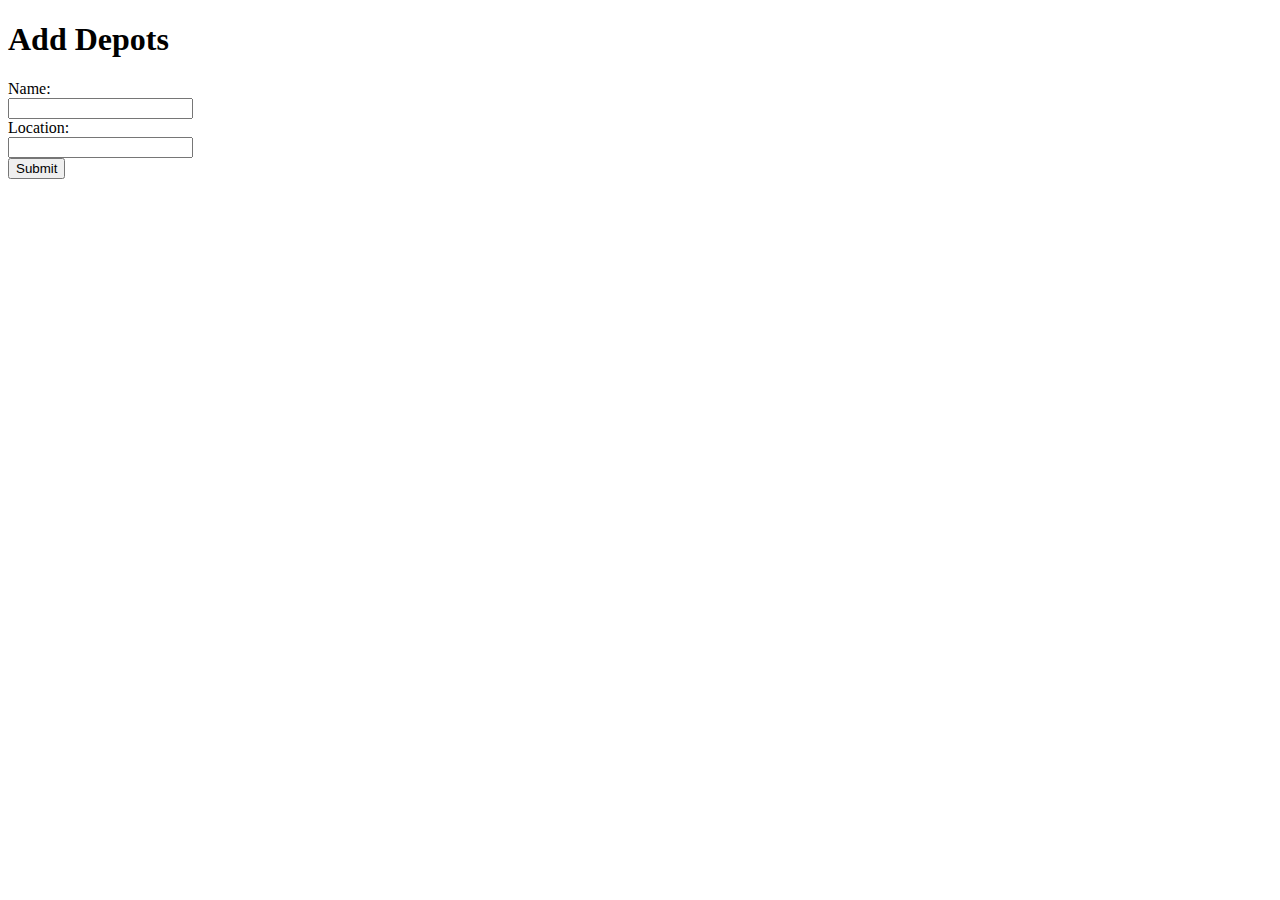
<file: productmanagementapp/src/main/resources/templates/adddepot.html>
<!DOCTYPE html>
<html lang="en" xmlns:th="http://www.thymeleaf.org/">
<head>
    <meta charset="utf-8">
    <meta name="viewport" content="width=device-width, initial-scale=1">
    <title>Depots</title>
    <link href="https://cdn.jsdelivr.net/npm/bootstrap@5.2.0-beta1/dist/css/bootstrap.min.css" rel="stylesheet" integrity="sha384-0evHe/X+R7YkIZDRvuzKMRqM+OrBnVFBL6DOitfPri4tjfHxaWutUpFmBp4vmVor" crossorigin="anonymous">
    <link th:href="@{/css/main.css}" rel="stylesheet">
</head>
<body class="p-3 mb-2 bg-dark text-white" >
<div th:replace="base :: header">

</div>
<div class="container">
    <H1>Add Depots</H1>
    <form method="post" th:action="@{/add-new-depot}" th:object="${depot}" >

        <label for="name" class="form-label">Name:</label><br>
        <input type="text" id="name" name="name" th:field="*{name}" class="form-control"><br>

        <label for="location" class="form-label">Location:</label><br>
        <input type="text" id="location" name="location" th:field="*{location}" class="form-control"><br>

        <input type="submit" value="Submit" class="btn btn-add" >
    </form>

</div>

<script src="https://cdn.jsdelivr.net/npm/bootstrap@5.2.0-beta1/dist/js/bootstrap.bundle.min.js" integrity="sha384-pprn3073KE6tl6bjs2QrFaJGz5/SUsLqktiwsUTF55Jfv3qYSDhgCecCxMW52nD2" crossorigin="anonymous"></script>
</body>
</html>
</file>
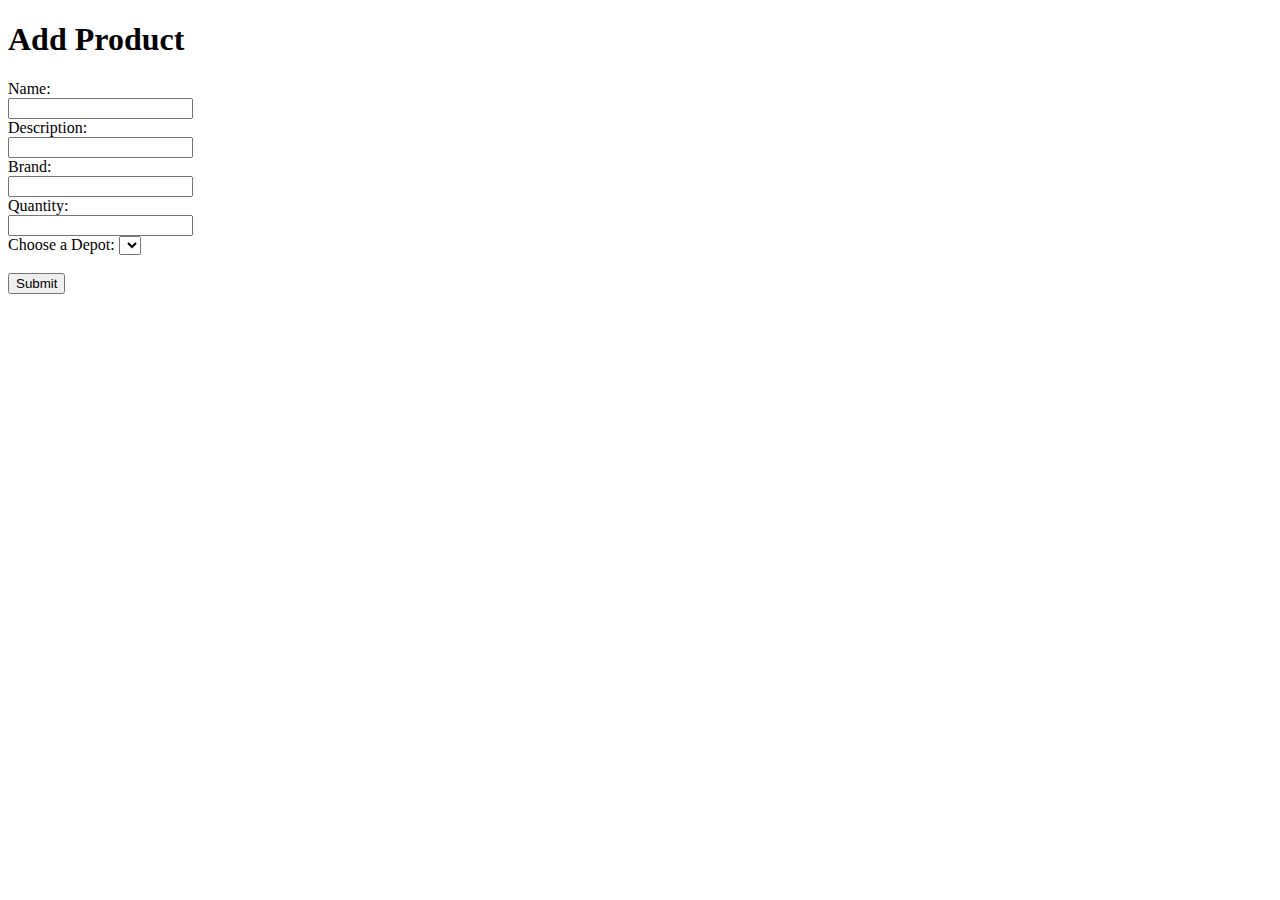
<file: productmanagementapp/src/main/resources/templates/addproduct.html>
<!DOCTYPE html>
<html lang="en" xmlns:th="http://www.thymeleaf.org/">
<head>
    <meta charset="utf-8">
    <meta name="viewport" content="width=device-width, initial-scale=1">
    <title>Products</title>
    <link href="https://cdn.jsdelivr.net/npm/bootstrap@5.2.0-beta1/dist/css/bootstrap.min.css" rel="stylesheet" integrity="sha384-0evHe/X+R7YkIZDRvuzKMRqM+OrBnVFBL6DOitfPri4tjfHxaWutUpFmBp4vmVor" crossorigin="anonymous">
    <link th:href="@{/css/main.css}" rel="stylesheet">
</head>
<body class="p-3 mb-2 bg-dark text-white" >
<div th:replace="base :: header"></div>
<div class="container">
    <H1>Add Product</H1>
    <form method="post" th:action="@{/add-new-product}" th:object="${product}" >

        <label for="name" class="form-label">Name:</label><br>
        <input type="text" id="name" name="name" th:field="*{name}" class="form-control"><br>

        <label for="description" class="form-label">Description:</label><br>
        <input type="text" id="description" name="description" th:field="*{description}" class="form-control"><br>

        <label for="brand" class="form-label">Brand:</label><br>
        <input type="text" id="brand" name="brand" th:field="*{brand}" class="form-control" ><br>

        <label for="quantity" class="form-label">Quantity:</label><br>
        <input type="number" id="quantity" name="quantity" th:field="*{quantity}" class="form-control"><br>

        <label for="depots" class="form-label">Choose a Depot:</label>
        <select name="depots" id="depots" th:field="*{depot.id}">
            <option th:each="depot : ${depots}" th:value="${depot.id}"  th:text="${depot.name} +  ' - ' + ${depot.location}" > </option>
        </select>

        <br> <br>
        <input type="submit" value="Submit" class="btn btn-add" >
    </form>

</div>
<script src="https://cdn.jsdelivr.net/npm/bootstrap@5.2.0-beta1/dist/js/bootstrap.bundle.min.js" integrity="sha384-pprn3073KE6tl6bjs2QrFaJGz5/SUsLqktiwsUTF55Jfv3qYSDhgCecCxMW52nD2" crossorigin="anonymous"></script>
</body>
</html>
</file>
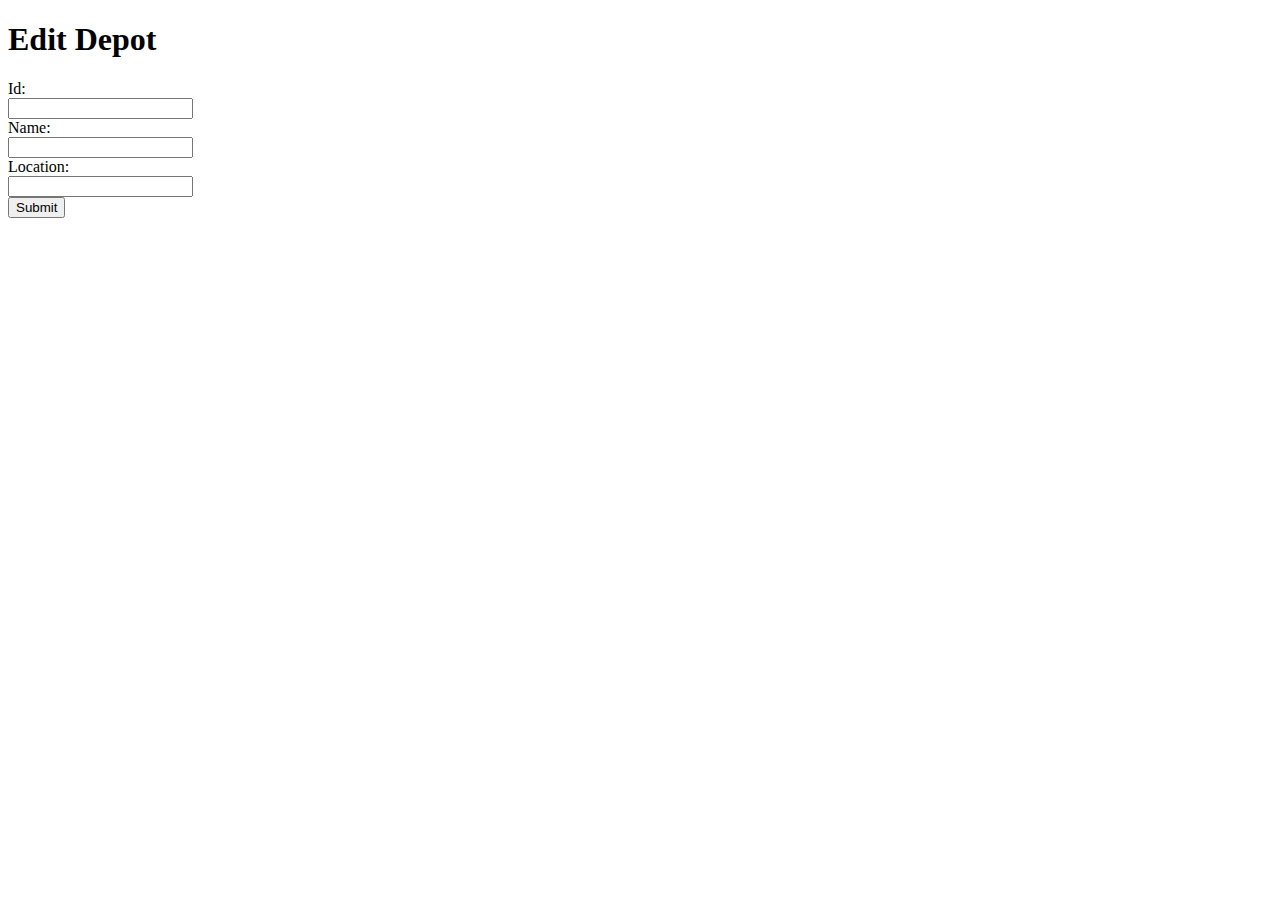
<file: productmanagementapp/src/main/resources/templates/editdepot.html>
<!DOCTYPE html>
<html lang="en" xmlns:th="http://www.thymeleaf.org/">
<head>
    <meta charset="utf-8">
    <meta name="viewport" content="width=device-width, initial-scale=1">
    <title>Depots</title>
    <link href="https://cdn.jsdelivr.net/npm/bootstrap@5.2.0-beta1/dist/css/bootstrap.min.css" rel="stylesheet" integrity="sha384-0evHe/X+R7YkIZDRvuzKMRqM+OrBnVFBL6DOitfPri4tjfHxaWutUpFmBp4vmVor" crossorigin="anonymous">
    <link th:href="@{/css/main.css}" rel="stylesheet">
</head>
<body class="p-3 mb-2 bg-dark text-white" >
<div th:replace="base :: header">

</div>
<div class="container">
    <H1>Edit Depot</H1>
    <form method="post" th:action="@{/edit-depot}" th:object="${depot}" >

        <label for="id" class="form-label">Id:</label><br>
        <input type="number" id="id" name="id" th:field="*{id}" class="form-control"><br>

        <label for="name" class="form-label">Name:</label><br>
        <input type="text" id="name" name="name" th:field="*{name}" class="form-control"><br>

        <label for="location" class="form-label">Location:</label><br>
        <input type="text" id="location" name="location" th:field="*{location}" class="form-control"><br>

        <input type="submit" value="Submit" class="btn btn-edit-form" >
    </form>

</div>

<script src="https://cdn.jsdelivr.net/npm/bootstrap@5.2.0-beta1/dist/js/bootstrap.bundle.min.js" integrity="sha384-pprn3073KE6tl6bjs2QrFaJGz5/SUsLqktiwsUTF55Jfv3qYSDhgCecCxMW52nD2" crossorigin="anonymous"></script>
</body>
</html>
</file>
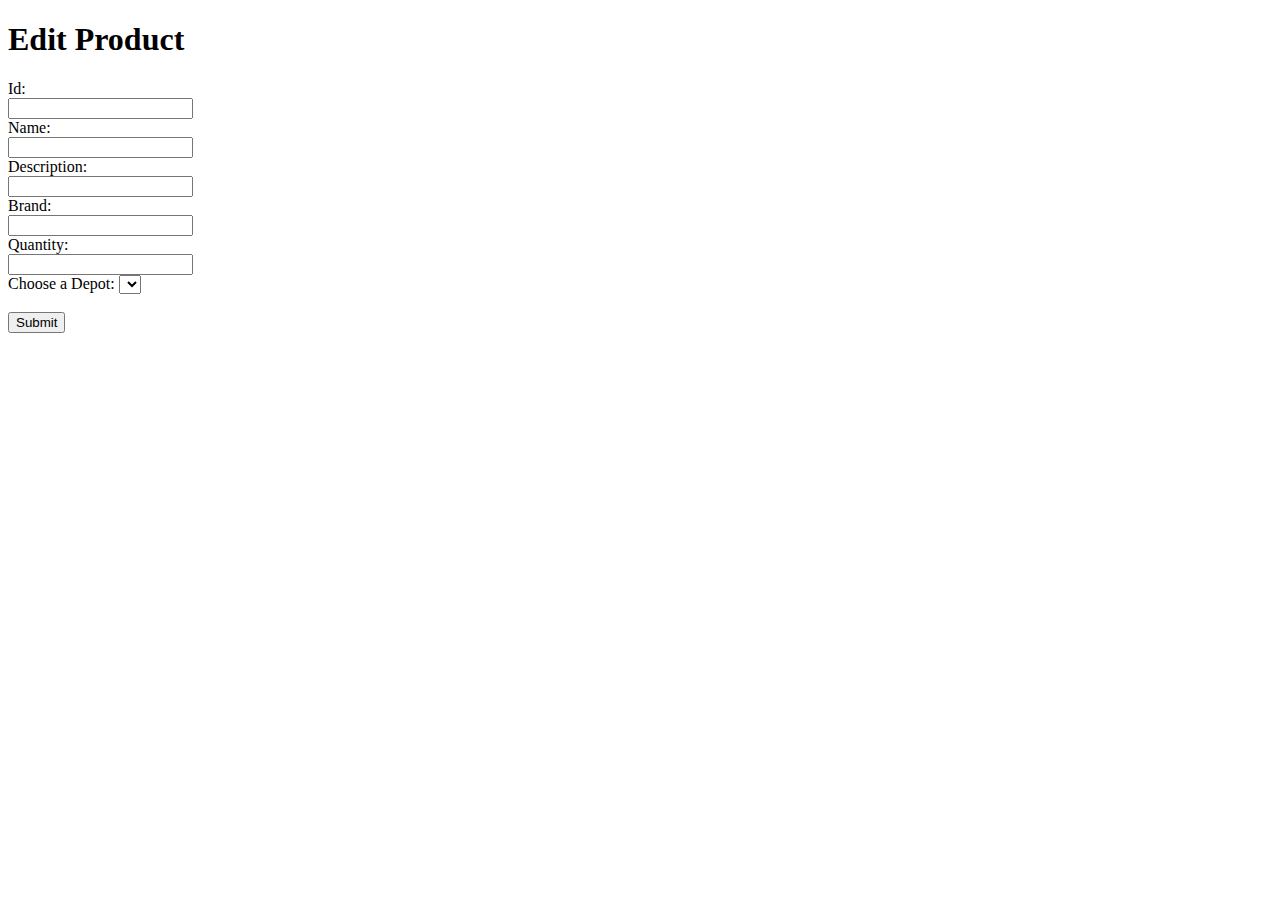
<file: productmanagementapp/src/main/resources/templates/editproduct.html>
<!DOCTYPE html>
<html lang="en" xmlns:th="http://www.thymeleaf.org/">
<head>
    <meta charset="utf-8">
    <meta name="viewport" content="width=device-width, initial-scale=1">
    <title>Products</title>
    <link href="https://cdn.jsdelivr.net/npm/bootstrap@5.2.0-beta1/dist/css/bootstrap.min.css" rel="stylesheet" integrity="sha384-0evHe/X+R7YkIZDRvuzKMRqM+OrBnVFBL6DOitfPri4tjfHxaWutUpFmBp4vmVor" crossorigin="anonymous">
    <link th:href="@{/css/main.css}" rel="stylesheet">
</head>
<body class="p-3 mb-2 bg-dark text-white" >
<div th:replace="base :: header">

</div>
<div class="container">
    <H1>Edit Product</H1>
    <form method="post" th:action="@{/edit-product}" th:object="${product}" >

        <label for="id" class="form-label">Id:</label><br>
        <input type="number" id="id" name="id" th:field="*{id}" class="form-control"><br>


        <label for="name" class="form-label">Name:</label><br>
        <input type="text" id="name" name="name" th:field="*{name}" class="form-control"><br>

        <label for="description" class="form-label">Description:</label><br>
        <input type="text" id="description" name="description" th:field="*{description}" class="form-control"><br>

        <label for="brand" class="form-label">Brand:</label><br>
        <input type="text" id="brand" name="brand" th:field="*{brand}" class="form-control" ><br>

        <label for="quantity" class="form-label">Quantity:</label><br>
        <input type="number" id="quantity" name="quantity" th:field="*{quantity}" class="form-control"><br>

        <label for="depots" class="form-label">Choose a Depot:</label>
        <select name="depots" id="depots" th:field="*{depot.id}">
            <option th:each="depot : ${depots}" th:value="${depot.id}"  th:text="${depot.name} +  ' - ' + ${depot.location}" > </option>
        </select>

        <br> <br>
        <input type="submit" value="Submit" class="btn btn-edit-form" >
    </form>

</div>

<script src="https://cdn.jsdelivr.net/npm/bootstrap@5.2.0-beta1/dist/js/bootstrap.bundle.min.js" integrity="sha384-pprn3073KE6tl6bjs2QrFaJGz5/SUsLqktiwsUTF55Jfv3qYSDhgCecCxMW52nD2" crossorigin="anonymous"></script>
</body>
</html>
</file>
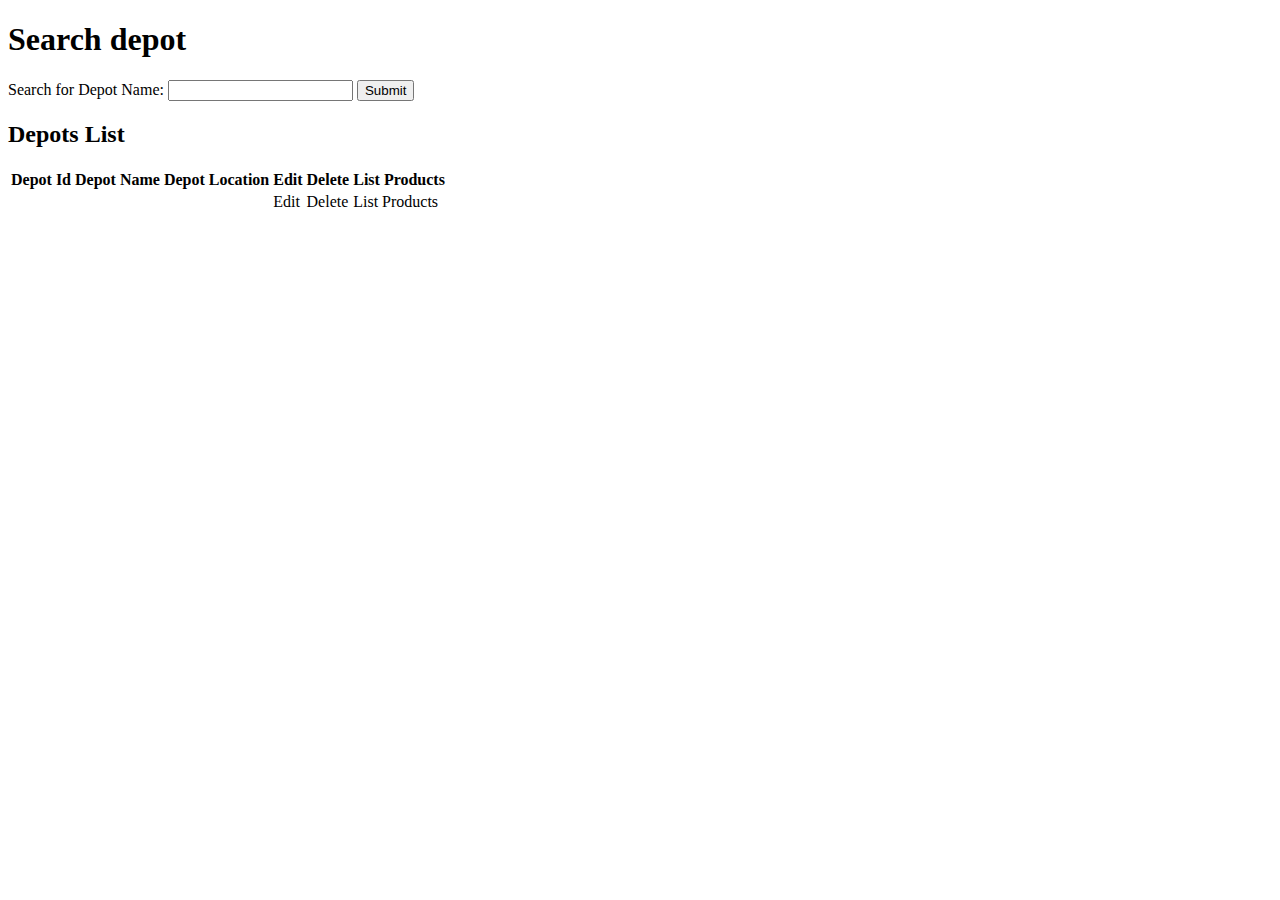
<file: productmanagementapp/src/main/resources/templates/founddepots.html>
<!DOCTYPE html>
<html lang="en" xmlns:th="http://www.thymeleaf.org/">
<head>
    <meta charset="utf-8">
    <meta name="viewport" content="width=device-width, initial-scale=1">
    <title>Depots</title>
    <link href="https://cdn.jsdelivr.net/npm/bootstrap@5.2.0-beta1/dist/css/bootstrap.min.css" rel="stylesheet" integrity="sha384-0evHe/X+R7YkIZDRvuzKMRqM+OrBnVFBL6DOitfPri4tjfHxaWutUpFmBp4vmVor" crossorigin="anonymous">
    <link th:href="@{/css/main.css}" rel="stylesheet">
</head>
<body class="p-3 mb-2 bg-dark text-white" >
<div th:replace="base :: header">

</div>
<div class="container">
    <H1>Search depot</H1>
    <form method="post" th:action="@{/search-depot}" th:object="${depot}" >

        <label for="name" class="form-label">Search for Depot Name:</label>
        <input type="text" id="name" name="name" th:field="*{name}" class="form-control" >
        <input type="submit" value="Submit" class="btn btn-search"  >
    </form>
</div>

<div class="container">
    <h2>Depots List</h2>
    <table class="table table-dark table-striped">
        <tr>
            <th>Depot Id</th>
            <th>Depot Name</th>
            <th>Depot Location</th>
            <th>Edit</th>
            <th>Delete</th>
            <th>List Products</th>
        </tr>
        <tr th:each="depot: ${depots}">
            <td th:text="${depot.id}"></td>
            <td th:text="${depot.name}"></td>
            <td th:text="${depot.location}"></td>
            <td><a th:href="@{/edit-depot-page/{id}(id = ${depot.id}) }" class="btn btn-edit">Edit</a></td>
            <td><a th:href="@{/delete-depot/{id}(id = ${depot.id})}" class="btn btn-delete">Delete</a></td>
            <td><a th:href="@{/products-indepot-page/{id}(id = ${depot.id})}" class="btn btn-listproducts" >List Products</a></td>
        </tr>
    </table>
</div>

<script src="https://cdn.jsdelivr.net/npm/bootstrap@5.2.0-beta1/dist/js/bootstrap.bundle.min.js" integrity="sha384-pprn3073KE6tl6bjs2QrFaJGz5/SUsLqktiwsUTF55Jfv3qYSDhgCecCxMW52nD2" crossorigin="anonymous"></script>
</body>
</html>
</file>
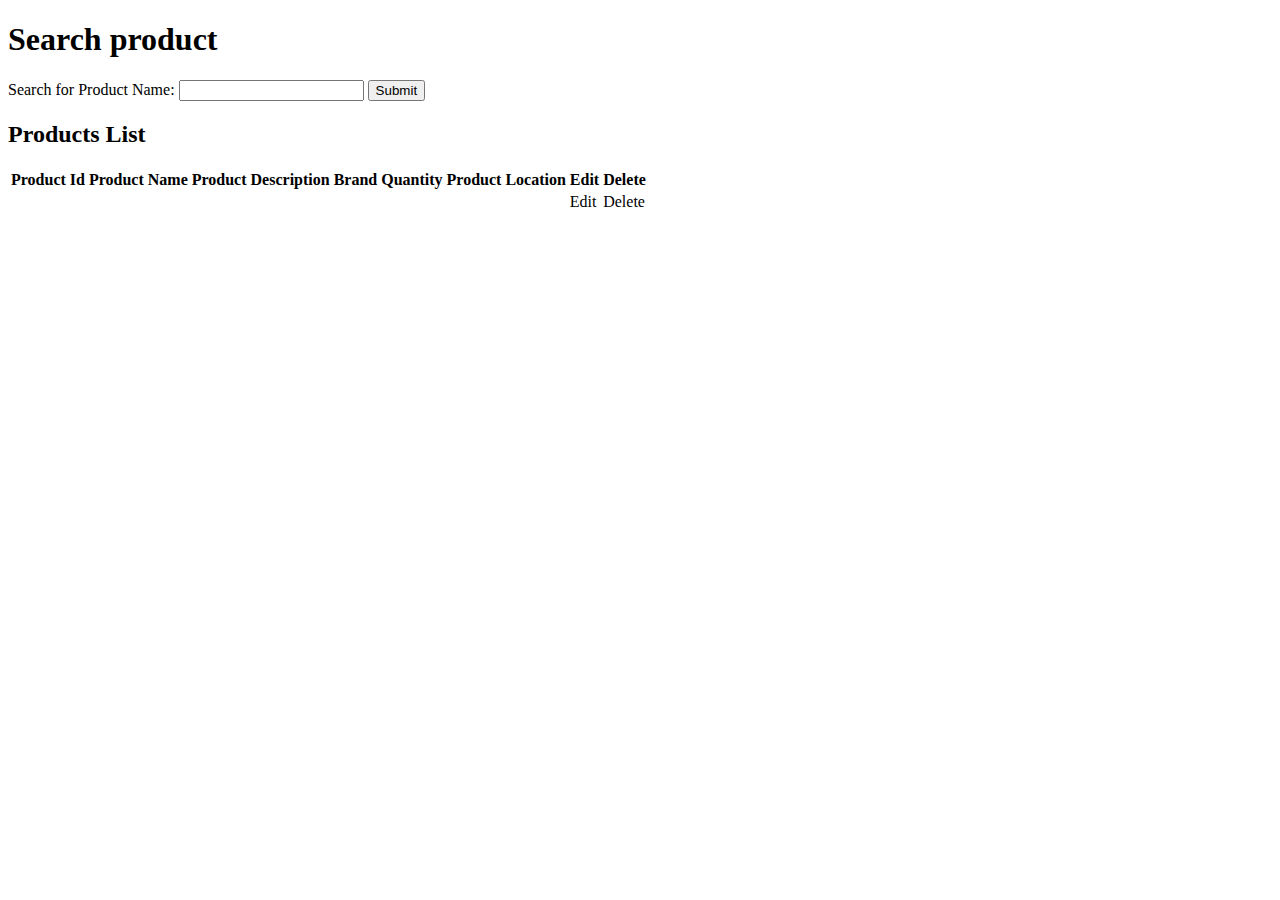
<file: productmanagementapp/src/main/resources/templates/foundproducts.html>
<!DOCTYPE html>
<html lang="en" xmlns:th="http://www.thymeleaf.org/">
<head>
    <meta charset="utf-8">
    <meta name="viewport" content="width=device-width, initial-scale=1">
    <title>Products</title>
    <link href="https://cdn.jsdelivr.net/npm/bootstrap@5.2.0-beta1/dist/css/bootstrap.min.css" rel="stylesheet" integrity="sha384-0evHe/X+R7YkIZDRvuzKMRqM+OrBnVFBL6DOitfPri4tjfHxaWutUpFmBp4vmVor" crossorigin="anonymous">
    <link th:href="@{/css/main.css}" rel="stylesheet">
</head>
<body class="p-3 mb-2 bg-dark text-white" >
<div th:replace="base :: header">

</div>
<div class="container">
    <H1>Search product</H1>
    <form method="post" th:action="@{/search-product}" th:object="${product}" >

        <label for="name" class="form-label">Search for Product Name:</label>
        <input type="text" id="name" name="name" th:field="*{name}" class="form-control" >
        <input type="submit" value="Submit" class="btn btn-search"  >
    </form>

</div>

<div class="container">
    <h2>Products List</h2>
    <table class="table table-dark table-striped">
        <tr>
            <th>Product Id</th>
            <th>Product Name</th>
            <th>Product Description</th>
            <th>Brand</th>
            <th>Quantity</th>
            <th>Product Location</th>
            <th>Edit</th>
            <th>Delete</th>
        </tr>
        <tr th:each="product: ${products}">
            <td th:text="${product.id}"></td>
            <td th:text="${product.name}"></td>
            <td th:text="${product.description}"></td>
            <td th:text="${product.brand}"></td>
            <td th:text="${product.quantity}"></td>
            <td th:text="${product.depot.name} + ' - ' + ${product.depot.location}"></td>
            <td><a th:href="@{/edit-product-page/{id}(id = ${product.id}) }" class="btn btn-edit" >Edit</a></td>
            <td><a th:href="@{/delete-product/{id}(id = ${product.id})}" class="btn btn-delete" >Delete</a></td>
        </tr>
    </table>
</div>

<script src="https://cdn.jsdelivr.net/npm/bootstrap@5.2.0-beta1/dist/js/bootstrap.bundle.min.js" integrity="sha384-pprn3073KE6tl6bjs2QrFaJGz5/SUsLqktiwsUTF55Jfv3qYSDhgCecCxMW52nD2" crossorigin="anonymous"></script>
</body>
</html>
</file>
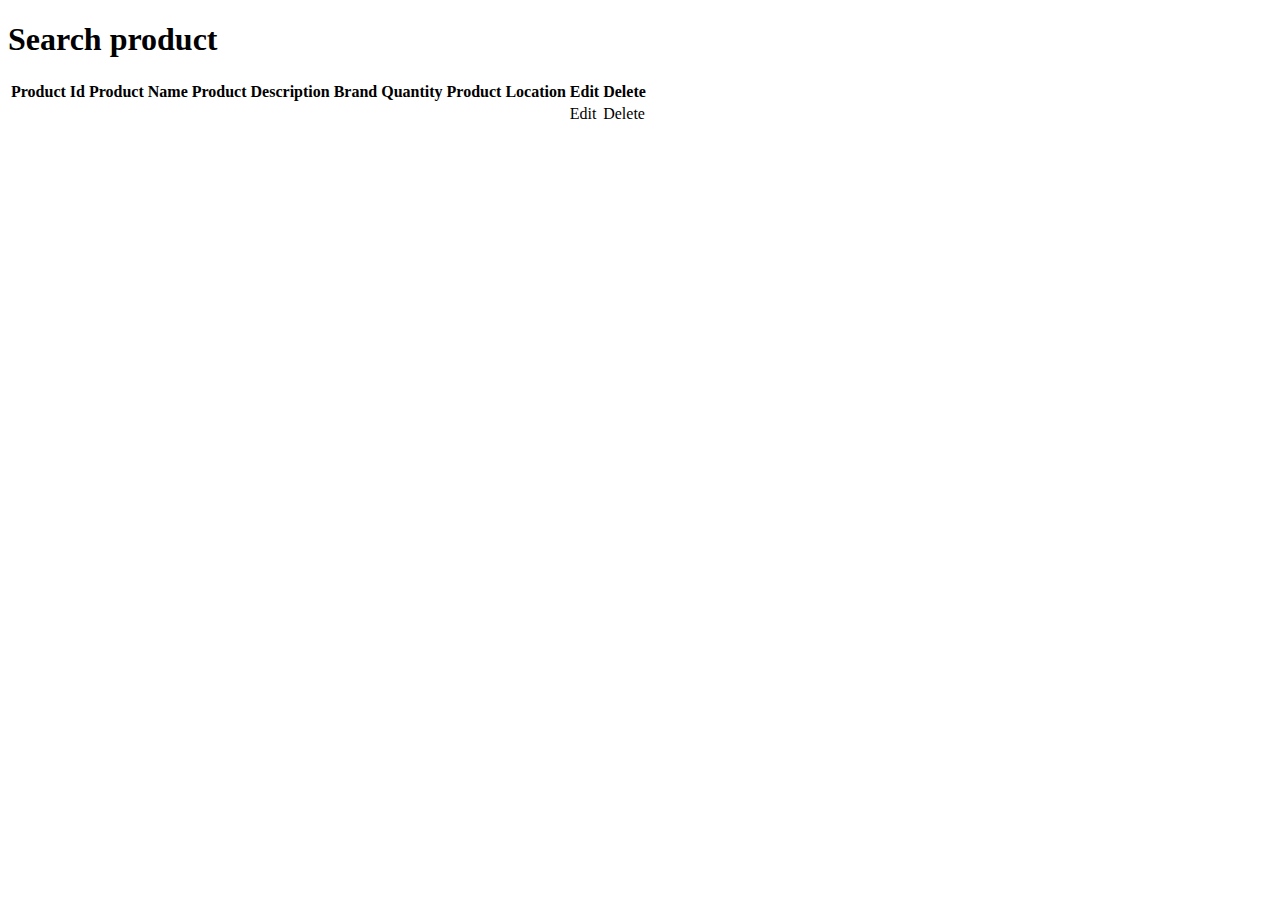
<file: productmanagementapp/src/main/resources/templates/foundproductsindepot.html>
<!DOCTYPE html>
<html lang="en" xmlns:th="http://www.thymeleaf.org/">
<head>
  <meta charset="utf-8">
  <meta name="viewport" content="width=device-width, initial-scale=1">
  <title>Products</title>
  <link href="https://cdn.jsdelivr.net/npm/bootstrap@5.2.0-beta1/dist/css/bootstrap.min.css" rel="stylesheet" integrity="sha384-0evHe/X+R7YkIZDRvuzKMRqM+OrBnVFBL6DOitfPri4tjfHxaWutUpFmBp4vmVor" crossorigin="anonymous">
  <link th:href="@{/css/main.css}" rel="stylesheet">
</head>
<body class="p-3 mb-2 bg-dark text-white" >
<div th:replace="base :: header">

</div>
<div class="container">
  <H1>Search product</H1>
</div>

<div class="container">
  <div th:object="${depot}">
    <h2 th:text="'List of products in ' + ${depot.name} + ' - ' + ${depot.location} "></h2>
  </div>
  <table class="table table-dark table-striped">
    <tr>
      <th>Product Id</th>
      <th>Product Name</th>
      <th>Product Description</th>
      <th>Brand</th>
      <th>Quantity</th>
      <th>Product Location</th>
      <th>Edit</th>
      <th>Delete</th>
    </tr>
    <tr th:each="product: ${products}">
      <td th:text="${product.id}"></td>
      <td th:text="${product.name}"></td>
      <td th:text="${product.description}"></td>
      <td th:text="${product.brand}"></td>
      <td th:text="${product.quantity}"></td>
      <td th:text="${product.depot.name} + ' - ' + ${product.depot.location}"></td>
      <td><a th:href="@{/edit-product-page/{id}(id = ${product.id}) }" class="btn btn-edit">Edit</a></td>
      <td><a th:href="@{/delete-product/{id}(id = ${product.id})}" class="btn btn-delete" >Delete</a></td>
    </tr>
  </table>
</div>

<script src="https://cdn.jsdelivr.net/npm/bootstrap@5.2.0-beta1/dist/js/bootstrap.bundle.min.js" integrity="sha384-pprn3073KE6tl6bjs2QrFaJGz5/SUsLqktiwsUTF55Jfv3qYSDhgCecCxMW52nD2" crossorigin="anonymous"></script>
</body>
</html>
</file>
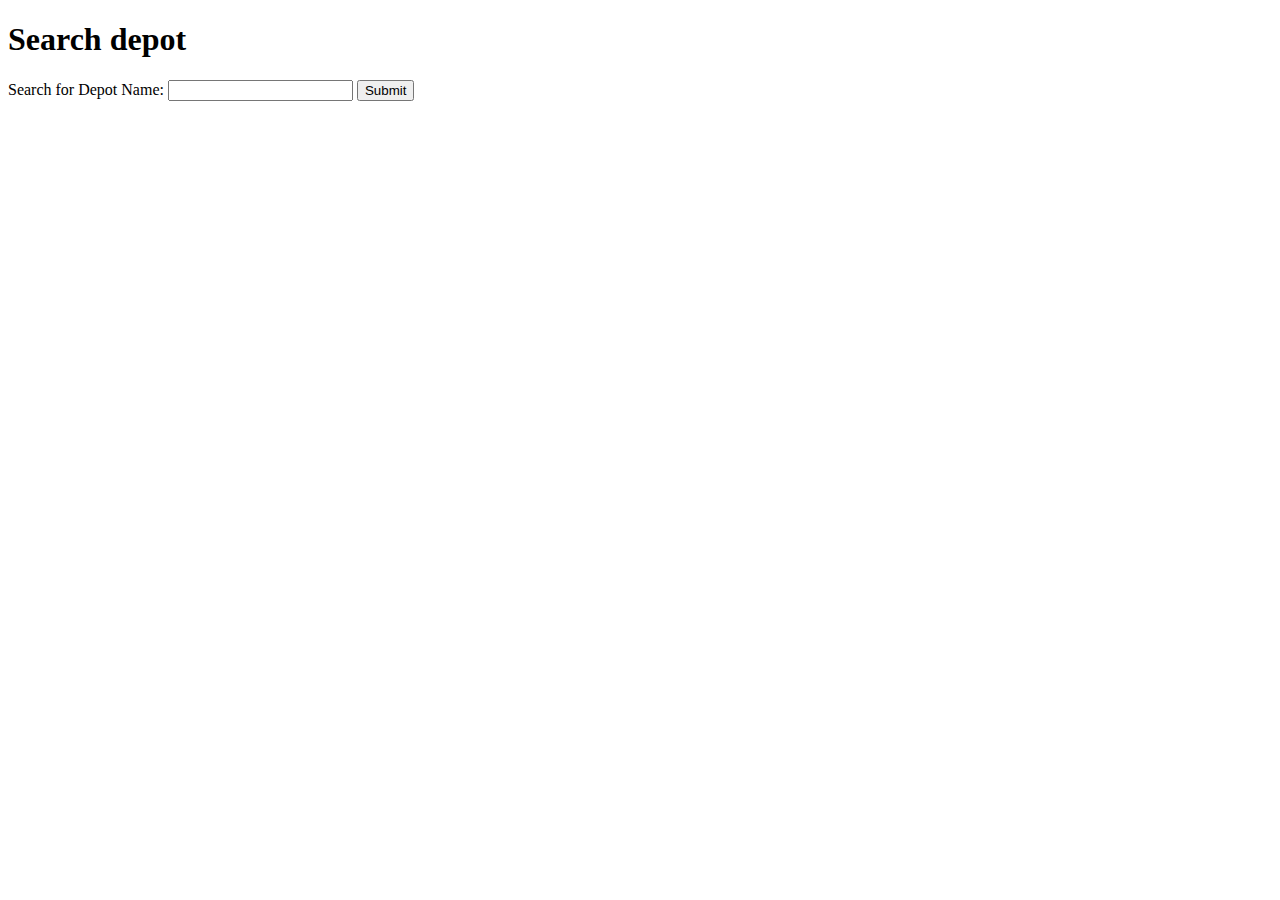
<file: productmanagementapp/src/main/resources/templates/searchdepots.html>
<!DOCTYPE html>
<html lang="en" xmlns:th="http://www.thymeleaf.org/">
<head>
    <meta charset="utf-8">
    <meta name="viewport" content="width=device-width, initial-scale=1">
    <title>Products</title>
    <link href="https://cdn.jsdelivr.net/npm/bootstrap@5.2.0-beta1/dist/css/bootstrap.min.css" rel="stylesheet" integrity="sha384-0evHe/X+R7YkIZDRvuzKMRqM+OrBnVFBL6DOitfPri4tjfHxaWutUpFmBp4vmVor" crossorigin="anonymous">
    <link th:href="@{/css/main.css}" rel="stylesheet">
</head>
<body class="p-3 mb-2 bg-dark text-white" >
<div th:replace="base :: header">

</div>
<div class="container">
    <H1>Search depot</H1>
    <form method="post" th:action="@{/search-depot}" th:object="${depot}" >

        <label for="name" class="form-label">Search for Depot Name:</label>
        <input type="text" id="name" name="name" th:field="*{name}" class="form-control" >
        <input type="submit" value="Submit" class="btn btn-search" >
    </form>

</div>
<script src="https://cdn.jsdelivr.net/npm/bootstrap@5.2.0-beta1/dist/js/bootstrap.bundle.min.js" integrity="sha384-pprn3073KE6tl6bjs2QrFaJGz5/SUsLqktiwsUTF55Jfv3qYSDhgCecCxMW52nD2" crossorigin="anonymous"></script>
</body>
</html>
</file>
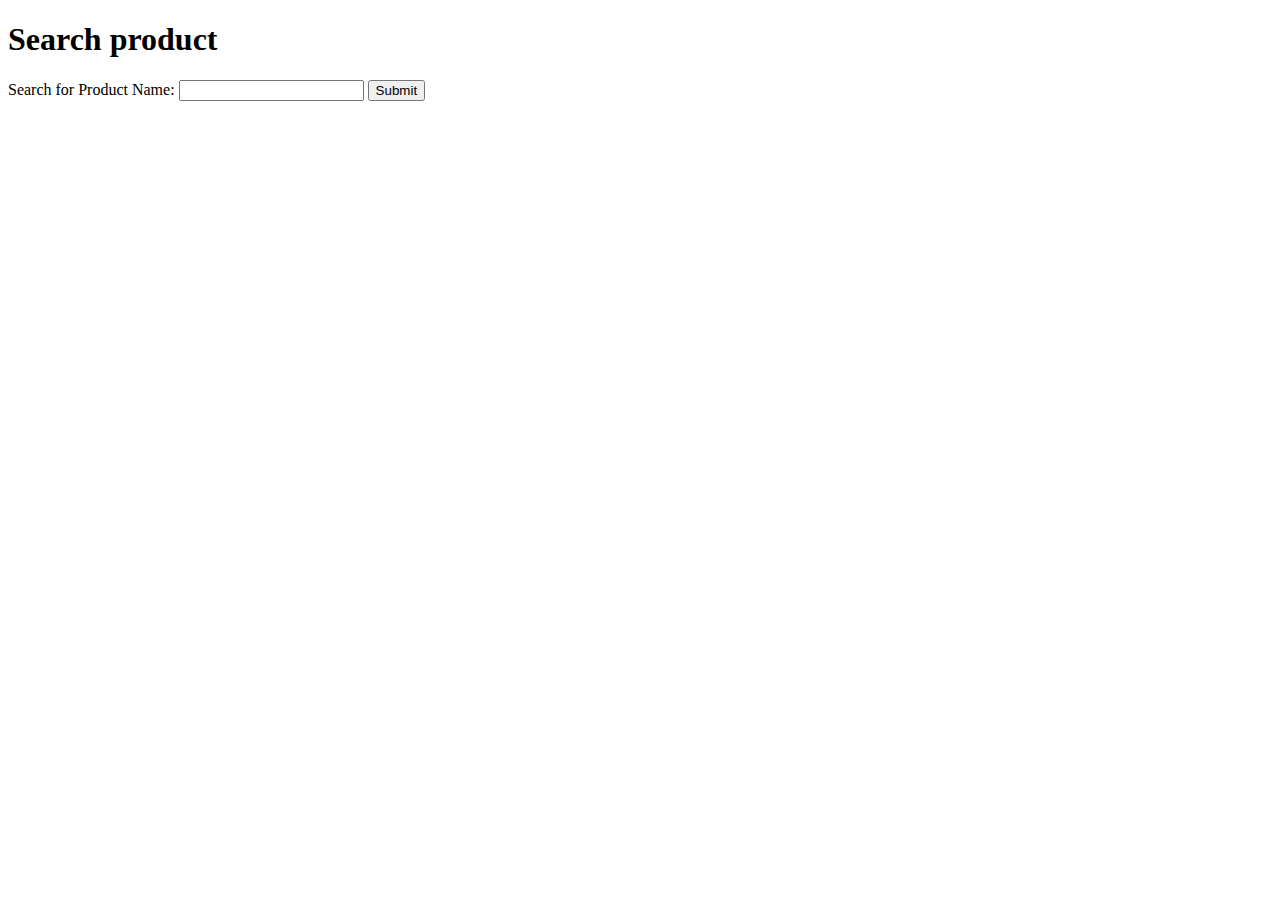
<file: productmanagementapp/src/main/resources/templates/searchproduct.html>
<!DOCTYPE html>
<html lang="en" xmlns:th="http://www.thymeleaf.org/">
<head>
    <meta charset="utf-8">
    <meta name="viewport" content="width=device-width, initial-scale=1">
    <title>Products</title>
    <link href="https://cdn.jsdelivr.net/npm/bootstrap@5.2.0-beta1/dist/css/bootstrap.min.css" rel="stylesheet" integrity="sha384-0evHe/X+R7YkIZDRvuzKMRqM+OrBnVFBL6DOitfPri4tjfHxaWutUpFmBp4vmVor" crossorigin="anonymous">
    <link th:href="@{/css/main.css}" rel="stylesheet">
</head>
<body class="p-3 mb-2 bg-dark text-white" >
<div th:replace="base :: header">

</div>
<div class="container">
    <H1>Search product</H1>
    <form method="post" th:action="@{/search-product}" th:object="${product}" >

        <label for="name" class="form-label">Search for Product Name:</label>
        <input type="text" id="name" name="name" th:field="*{name}" class="form-control" >
        <input type="submit" value="Submit" class="btn btn-search"  >
    </form>

</div>
<script src="https://cdn.jsdelivr.net/npm/bootstrap@5.2.0-beta1/dist/js/bootstrap.bundle.min.js" integrity="sha384-pprn3073KE6tl6bjs2QrFaJGz5/SUsLqktiwsUTF55Jfv3qYSDhgCecCxMW52nD2" crossorigin="anonymous"></script>
</body>
</html>
</file>
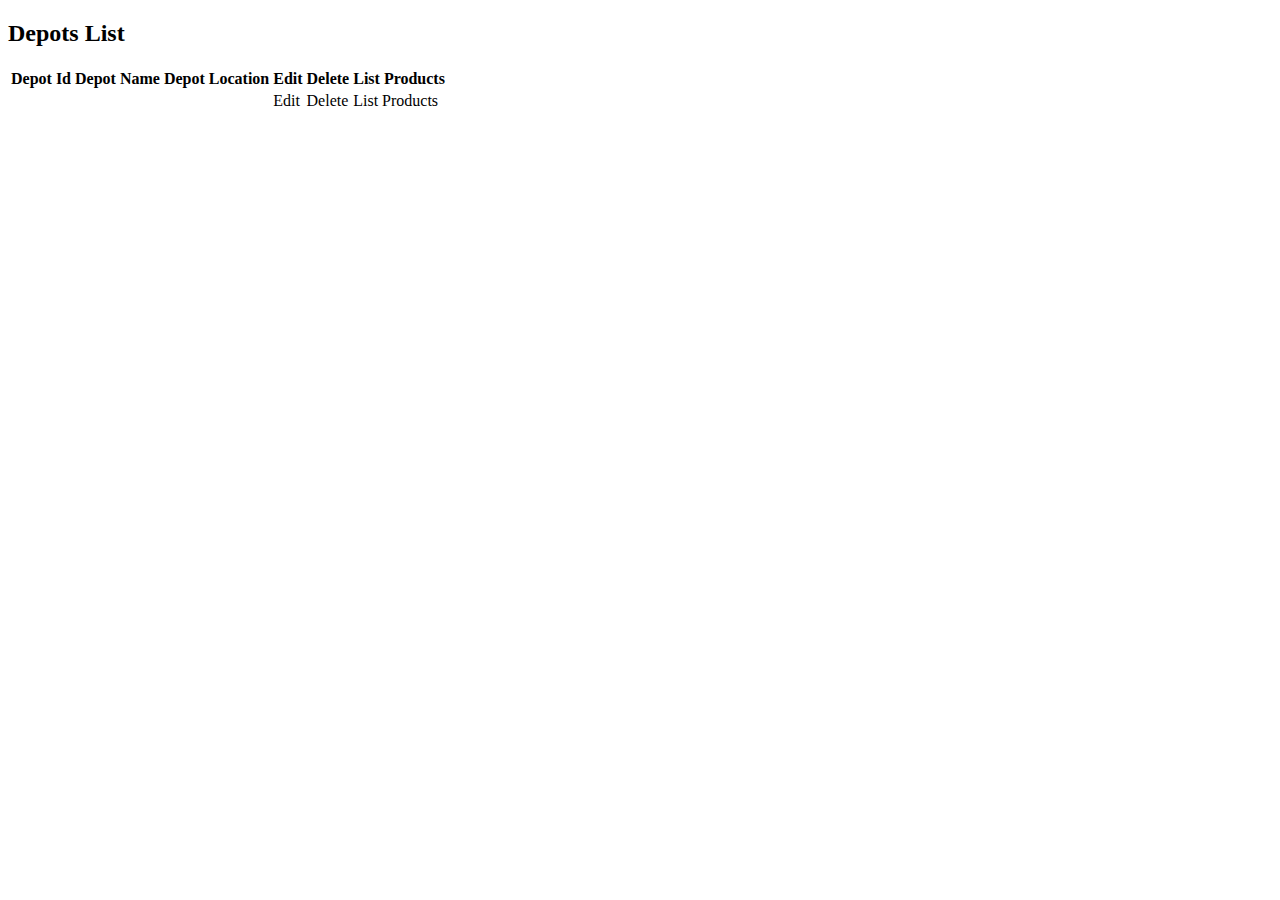
<file: productmanagementapp/src/main/resources/templates/viewdepots.html>
<!DOCTYPE html>
<html lang="en" xmlns:th="http://www.thymeleaf.org/">
<head>
    <meta charset="utf-8">
    <meta name="viewport" content="width=device-width, initial-scale=1">
    <title>Depots</title>
    <link href="https://cdn.jsdelivr.net/npm/bootstrap@5.2.0-beta1/dist/css/bootstrap.min.css" rel="stylesheet" integrity="sha384-0evHe/X+R7YkIZDRvuzKMRqM+OrBnVFBL6DOitfPri4tjfHxaWutUpFmBp4vmVor" crossorigin="anonymous">
    <link th:href="@{/css/main.css}" rel="stylesheet">
</head>
<body class="p-3 mb-2 bg-dark text-white" >
<div th:replace="base :: header">

</div>

<div class="container">
    <h2>Depots List</h2>
    <table class="table table-dark table-striped">
        <tr>
            <th>Depot Id</th>
            <th>Depot Name</th>
            <th>Depot Location</th>
            <th>Edit</th>
            <th>Delete</th>
            <th>List Products</th>
        </tr>
        <tr th:each="depot: ${depots}">
            <td th:text="${depot.id}"></td>
            <td th:text="${depot.name}"></td>
            <td th:text="${depot.location}"></td>
            <td><a th:href="@{/edit-depot-page/{id}(id = ${depot.id}) }" class="btn btn-edit" >Edit</a></td>
            <td><a th:href="@{/delete-depot/{id}(id = ${depot.id})}" class="btn btn-delete" >Delete</a></td>
            <td><a th:href="@{/products-indepot-page/{id}(id = ${depot.id})}" class="btn btn-listproducts" >List Products</a></td>
        </tr>
    </table>
</div>


<script src="https://cdn.jsdelivr.net/npm/bootstrap@5.2.0-beta1/dist/js/bootstrap.bundle.min.js" integrity="sha384-pprn3073KE6tl6bjs2QrFaJGz5/SUsLqktiwsUTF55Jfv3qYSDhgCecCxMW52nD2" crossorigin="anonymous"></script>
</body>
</html>
</file>
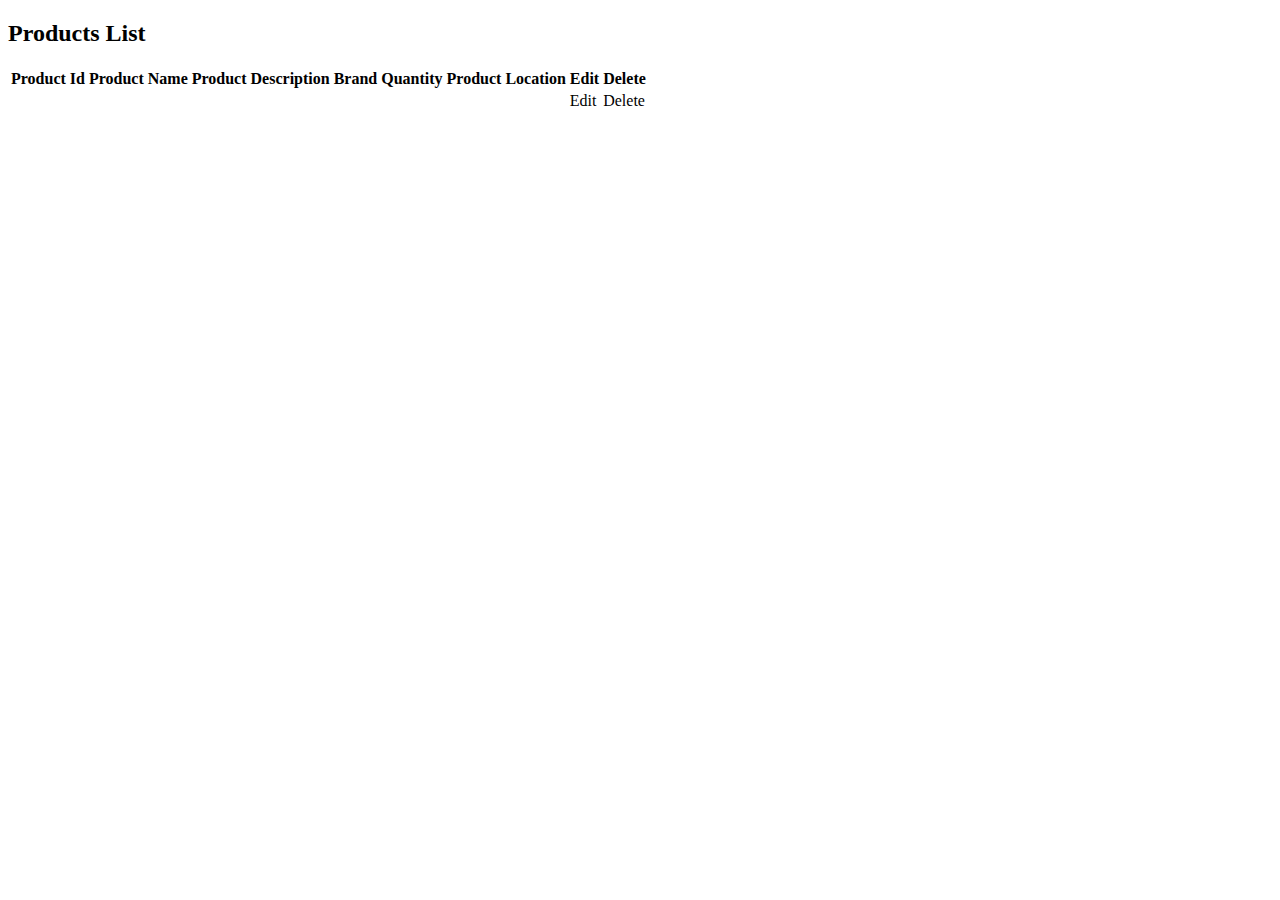
<file: productmanagementapp/src/main/resources/templates/viewproducts.html>
<!DOCTYPE html>
<html lang="en" xmlns:th="http://www.thymeleaf.org/">
<head>
    <meta charset="utf-8">
    <meta name="viewport" content="width=device-width, initial-scale=1">
    <title>Products</title>
    <link href="https://cdn.jsdelivr.net/npm/bootstrap@5.2.0-beta1/dist/css/bootstrap.min.css" rel="stylesheet" integrity="sha384-0evHe/X+R7YkIZDRvuzKMRqM+OrBnVFBL6DOitfPri4tjfHxaWutUpFmBp4vmVor" crossorigin="anonymous">
    <link th:href="@{/css/main.css}" rel="stylesheet">
</head>
<body class="p-3 mb-2 bg-dark text-white" >
<div th:replace="base :: header">

</div>
<div class="container">
    <h2>Products List</h2>
    <table class="table table-dark table-striped">
        <tr>
            <th>Product Id</th>
            <th>Product Name</th>
            <th>Product Description</th>
            <th>Brand</th>
            <th>Quantity</th>
            <th>Product Location</th>
            <th>Edit</th>
            <th>Delete</th>
        </tr>
        <tr th:each="product: ${products}">
            <td th:text="${product.id}"></td>
            <td th:text="${product.name}"></td>
            <td th:text="${product.description}"></td>
            <td th:text="${product.brand}"></td>
            <td th:text="${product.quantity}"></td>
            <td th:text="${product.depot.name} + ' - ' + ${product.depot.location}"></td>
            <td><a th:href="@{/edit-product-page/{id}(id = ${product.id}) }" class="btn btn-edit">Edit</a></td>
            <td><a th:href="@{/delete-product/{id}(id = ${product.id})}" class="btn btn-delete">Delete</a></td>
        </tr>
    </table>
</div>



<script src="https://cdn.jsdelivr.net/npm/bootstrap@5.2.0-beta1/dist/js/bootstrap.bundle.min.js" integrity="sha384-pprn3073KE6tl6bjs2QrFaJGz5/SUsLqktiwsUTF55Jfv3qYSDhgCecCxMW52nD2" crossorigin="anonymous"></script>
</body>
</html>
</file>
